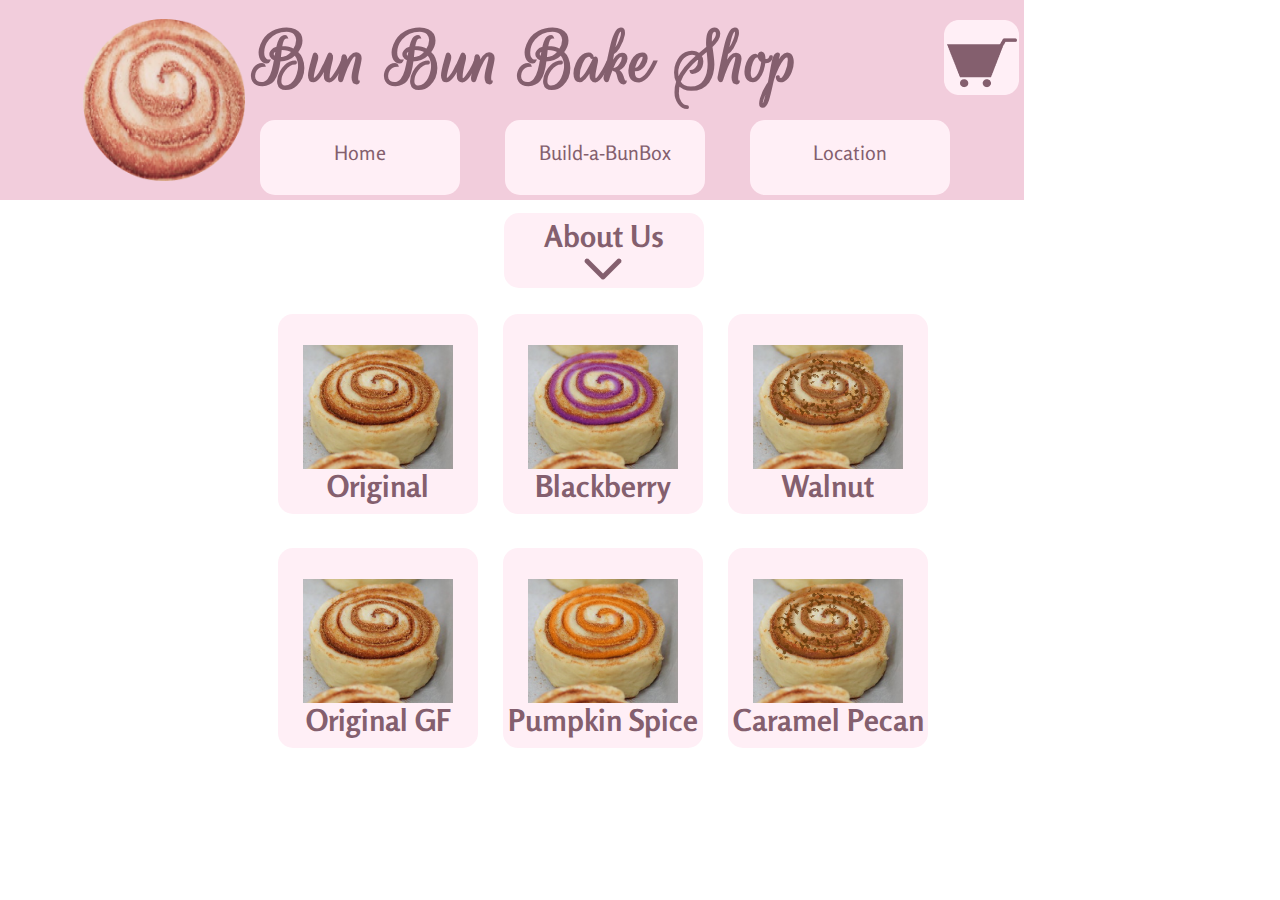
<file: index.html>
<!DOCTYPE html>
<html lang="en">

<head>
    <title>BunBun Bake Shop</title>
    <!-- styles -->
    <link rel="stylesheet" type="text/css" href="style.css">
    <!--fonts-->
    <link rel="preconnect" href="https://fonts.googleapis.com">
    <link rel="preconnect" href="https://fonts.gstatic.com" crossorigin>
    <link href="https://fonts.googleapis.com/css2?family=Rosario&family=Rouge+Script&display=swap" rel="stylesheet">
</head>
<body>
    <div id = "header">
        <img id = "logo_img", alt = "BunBun logo", src = "Images/bunlogo.png">
        <h1>Bun Bun Bake Shop</h1>
        <ul id = "links">
            <li class = "nav item"><a href = "index.html">Home</a></li>
            <li class = "nav item"><a href = "build.html">Build-a-BunBox</a></li>
            <li class = "nav item"><a>Location</a></li>
        </ul>
        <img id = "cart", alt = "View Cart", src = "Images/carticon.png">


    </div>
    <main>
        <div id = "About_Us">
            <h2>About Us</h2>
            <img src = "Images/downarrow.png", id = "about_arrow">
        </div>
        
        <div id = "Products">
            <div class = "Listing", id = "Original_Listing">
                <img src = "Images/bunimage.png", 
                class = "product_pic", id = "og_pic">
                <h2>Original</h2>
            </div>
            <a href = "product 2.html">
                <div class = "Listing", id = "Berry_Listing">
                    <img src = "Images/bunimage_blackberry.png", 
                    class = "product_pic", id = "berry_pic">
                    <h2>Blackberry</h2>
                </div>
            </a>

            <a href = "product.html">
                <div class = "Listing", id = "Walnut_Listing">
                    <img src = "Images/bunimage_walnut.png", 
                    class = "product_pic", id = "walnut_pic">
                    <h2>Walnut</h2>
                </div>
            </a>
            <div class = "Listing", id = "GF_Listing">
                <img src = "Images/bunimage.png", 
                class = "product_pic", id = "gf_pic">
                <h2>Original <span class = "gf">GF</span></h2>
            </div>
            <div class = "Listing", id = "PS_Listing">
                <img src = "Images/bunimage_ps.png", 
                class = "product_pic", id = "ps_pic">
                <h2>Pumpkin Spice</h2>
            </div>
            <div class = "Listing", id = "CP_Listing">
                <img src = "Images/bunimage_cp.png", 
                class = "product_pic", id = "cp_pic">
                <h2>Caramel Pecan</h2>
            </div>
        </div>
    </main>

</body>


</html>
</file>
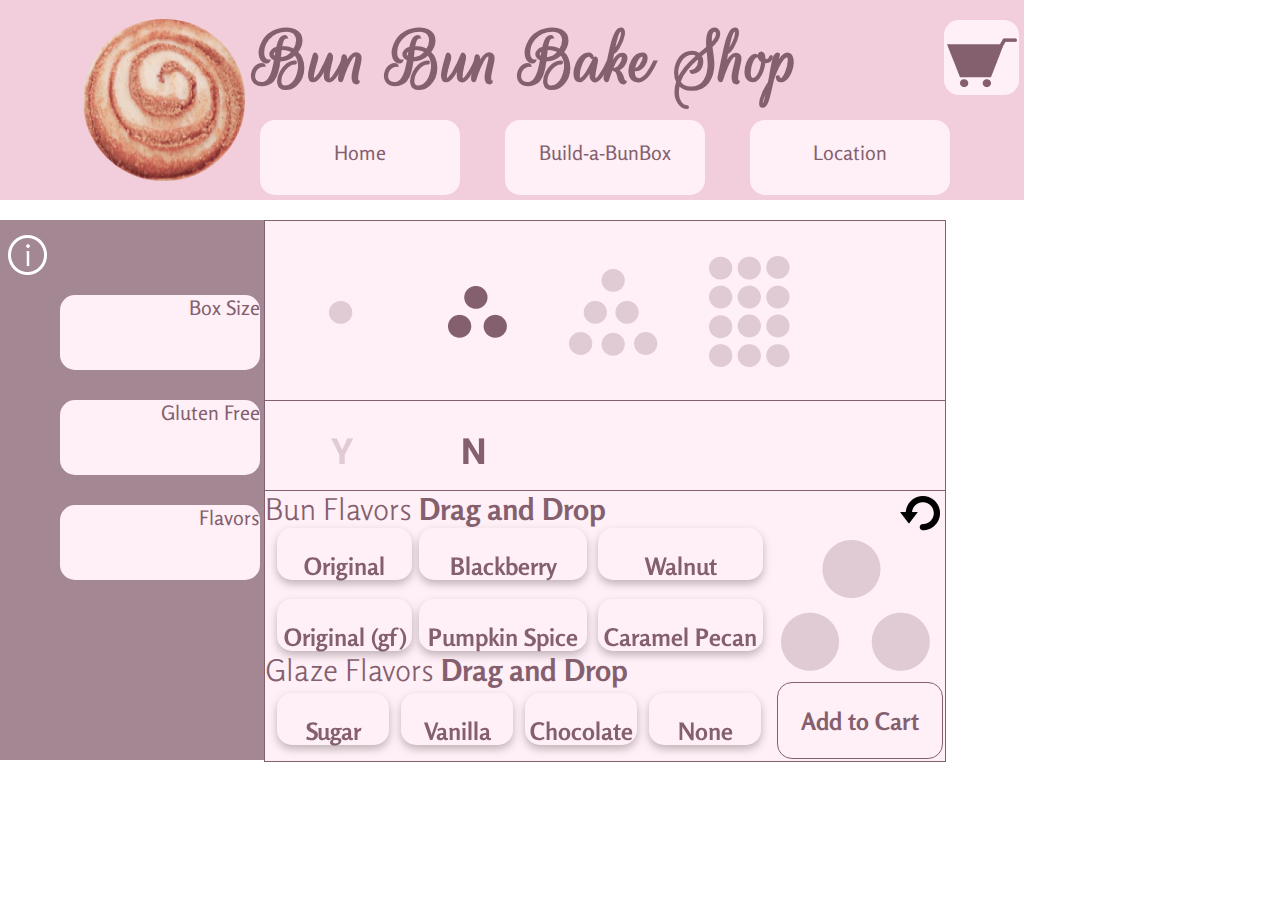
<file: build.html>
<!DOCTYPE html>
<html lang="en">

<head>
    <title>BunBun Bake Shop</title>
    <!-- styles -->
    <link rel="stylesheet" type="text/css" href="style.css">
    <!--fonts-->
    <link rel="preconnect" href="https://fonts.googleapis.com">
    <link rel="preconnect" href="https://fonts.gstatic.com" crossorigin>
    <link href="https://fonts.googleapis.com/css2?family=Rosario&family=Rouge+Script&display=swap" rel="stylesheet">
</head>
<body>
    <header id = "header-container">
        <div id = "header">
            <img id = "logo_img", alt = "BunBun logo", src = "Images/bunlogo.png">
            <h1>Bun Bun Bake Shop</h1>
            <ul id = "links">
                <li class = "nav item"><a href = "index.html">Home</a></li>
                <li class = "nav item"><a href = "build.html">Build-a-BunBox</a></li>
                <li class = "nav item"><a>Location</a></li>
            </ul>
            <img id = "cart", alt = "View Cart", src = "Images/carticon.png">


        </div>
    </header>
    <main>
        <div id = "build_container">
            <div id = "sidebar">
                <img src = "Images/info.png", id = "info">
                <ul id = "step_labels">
                    <li>Box Size</li>
                    <li>Gluten Free</li>
                    <li>Flavors</li>
                </ul>

            </div>
            <div id = "build_field">
                <div id = "sizes_step", class = "build_step">
                    <div id = "sizes_opts">
                        <img src = "Images/1.png">
                        <img src = "Images/3.png">
                        <img src = "Images/6.png">
                        <img src = "Images/12.png">
                    </div>
                </div>
                <div id = "GF_step", class = "build_step">
                    <div id = "gf_opts">
                        <img src = "Images/Y.png">
                        <img src = "Images/N.png">
                    </div>
                </div>
                <div id = "flavors_step", class = "build_step">
                    <div class= "drag_item", id = "original_drag">
                        <h3> Original</h3>
                    </div>

                    <div class= "drag_item", id = "bb_drag">
                        <h3> Blackberry</h3>
                    </div>
                    <div class= "drag_item", id = "walnut_drag">
                        <h3> Walnut</h3>
                    </div>
                    <div class= "drag_item", id = "gf_drag">
                        <h3> Original (gf)</h3>
                    </div>
                    <div class= "drag_item", id = "ps_drag">
                        <h3> Pumpkin Spice</h3>
                    </div>
                    <div class= "drag_item", id = "cp_drag">
                        <h3> Caramel Pecan</h3>
                    </div>
                    <div class= "drag_item", id = "sugar_drag">
                        <h3> Sugar</h3>
                    </div>
                    <div class= "drag_item", id = "vanilla_drag">
                        <h3> Vanilla</h3>
                    </div>
                    <div class= "drag_item", id = "chocolate_drag">
                        <h3> Chocolate</h3>
                    </div>
                    <div class= "drag_item", id = "noglaze_drag">
                        <h3> None</h3>
                    </div>
                    <img src = "Images/size_drop.png" id = "drop_zone">
                    <img src = "Images/undo.png" id = "undo">
                    <h2><span class = "light">Bun Flavors</span> Drag and Drop</h2>
                    <h2><span class = "light">Glaze Flavors</span> Drag and Drop</h2>
                    <div id = "add_cart">
                        <h3>Add to Cart</h3>
                    </div>
                </div>
            </div>
        </div>
    </main>

</body>


</html>
</file>
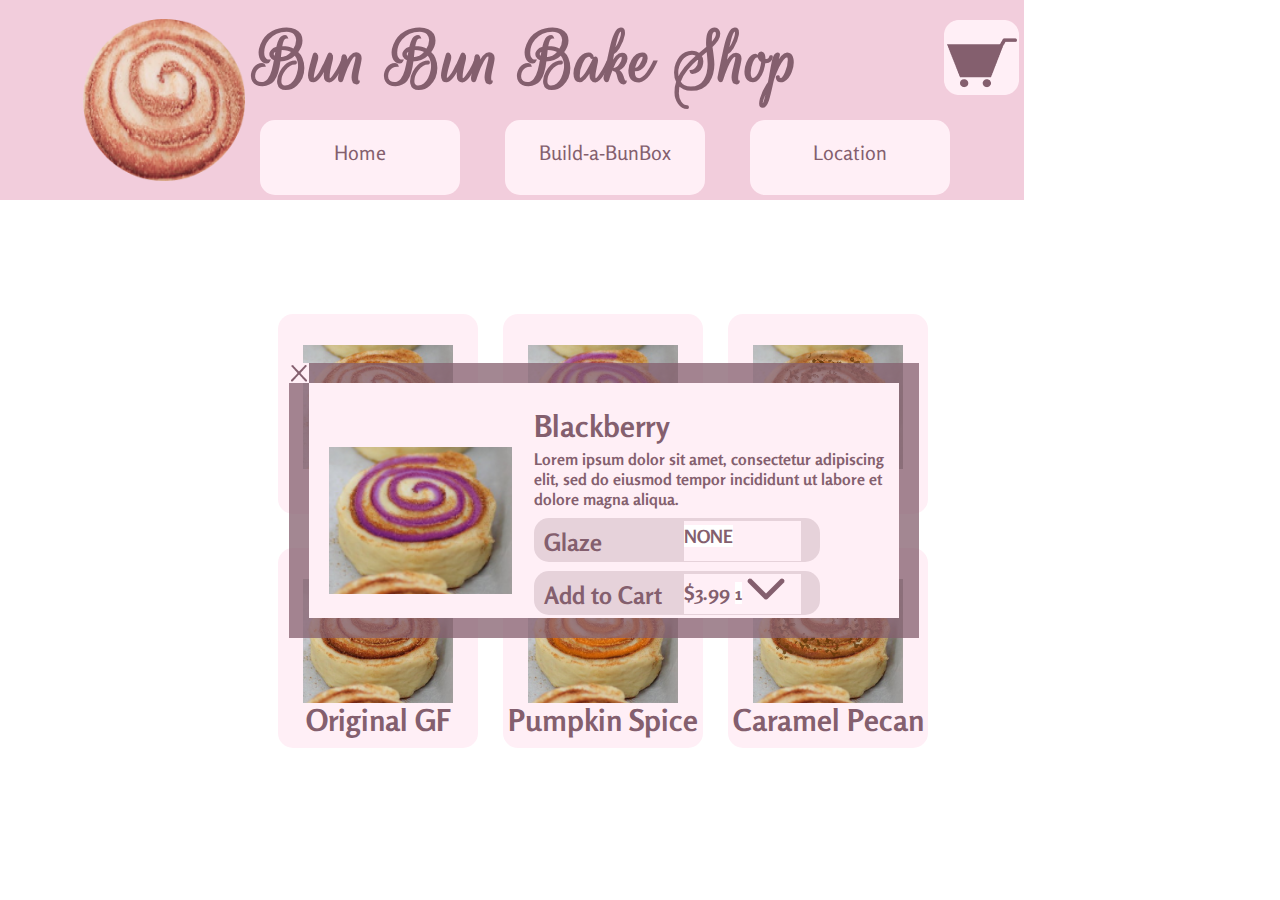
<file: product 2.html>
<!DOCTYPE html>
<html lang="en">

<head>
    <title>BunBun Bake Shop</title>
    <!-- styles -->
    <link rel="stylesheet" type="text/css" href="style.css">
    <!--fonts-->
    <link rel="preconnect" href="https://fonts.googleapis.com">
    <link rel="preconnect" href="https://fonts.gstatic.com" crossorigin>
    <link href="https://fonts.googleapis.com/css2?family=Rosario&family=Rouge+Script&display=swap" rel="stylesheet">
</head>
<body>
    <header id = "header-container">
        <div id = "header">
            <img id = "logo_img", alt = "BunBun logo", src = "Images/bunlogo.png">
            <h1>Bun Bun Bake Shop</h1>
            <ul id = "links">
                <li class = "nav item"><a href = "index.html">Home</a></li>
                <li class = "nav item"><a href = "build.html">Build-a-BunBox</a></li>
                <li class = "nav item"><a>Location</a></li>
            </ul>
            <img id = "cart", alt = "View Cart", src = "Images/carticon.png">


        </div>
    </header>
    <main>
        <div class = "popup_container">
            
            <a href = "index.html" >
                <img src = "Images/x.png", id = "x_out">
            </a>
            <div class = "popup", id = "buy_blackberry">
                <img src = "Images/bunimage_blackberry.png", id = "popup_img">
                <div id = "popup_info">
                    <h2>Blackberry</h2>
                    <h3>Lorem ipsum dolor sit amet, 
                        consectetur adipiscing elit, 
                        sed do eiusmod tempor incididunt 
                        ut labore et dolore magna aliqua.
                    </h3>
                    <div id = "glaze_drop">
                        <h3>Glaze</h3>
                        <div id = "drop_down1">
                            <h4 class = "droptext drop_comp">NONE</h4>
                        </div>
                        </div>
                    <div id = "cart_drop">
                        <h3>Add to Cart</h3>
                        <div id = "drop_down2">
                            <h4 id = "price", class = "drop_comp">$3.99</h4>
                            <h4 class = "droptext drop_comp">1</h4>
                            <img src = "Images/downarrow.png", class = "menu_arrow drop_comp">                           
                        </div>
                    </div>
                </div>
        
            </div>
        </div>
        <div id = "About Us">
            <h2>About Us</h2>
            <img src = "Images/downarrow.png", id = "about_arrow">
        </div>
        
        <div id = "Products">
            <div class = "Listing", id = "Original_Listing">
                <img src = "Images/bunimage.png", 
                class = "product_pic", id = "og_pic">
                <h2>Original</h2>
            </div>
            <div class = "Listing", id = "Berry_Listing">
                <img src = "Images/bunimage_blackberry.png", 
                class = "product_pic", id = "berry_pic">
                <h2>Blackberry</h2>
            </div>
            <div class = "Listing", id = "Walnut_Listing">
                <img src = "Images/bunimage_walnut.png", 
                class = "product_pic", id = "walnut_pic">
                <h2>Walnut</h2>
            </div>
            <div class = "Listing", id = "GF_Listing">
                <img src = "Images/bunimage.png", 
                class = "product_pic", id = "gf_pic">
                <h2>Original <span class = "gf">GF</span></h2>
            </div>
            <div class = "Listing", id = "PS_Listing">
                <img src = "Images/bunimage_ps.png", 
                class = "product_pic", id = "ps_pic">
                <h2>Pumpkin Spice</h2>
            </div>
            <div class = "Listing", id = "CP_Listing">
                <img src = "Images/bunimage_cp.png", 
                class = "product_pic", id = "cp_pic">
                <h2>Caramel Pecan</h2>
            </div>
        </div>
    </main>

</body>


</html>
</file>
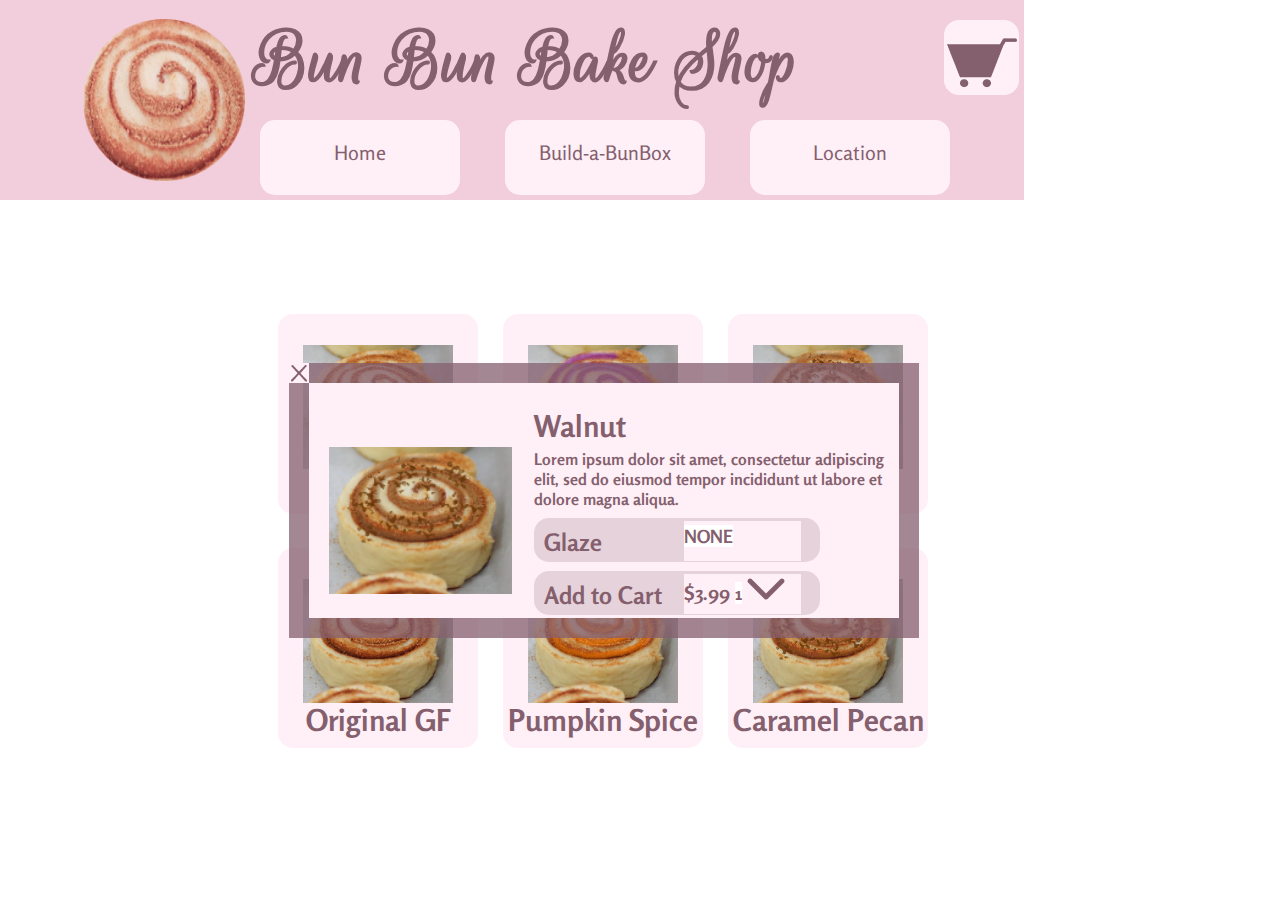
<file: product.html>
<!DOCTYPE html>
<html lang="en">

<head>
    <title>BunBun Bake Shop</title>
    <!-- styles -->
    <link rel="stylesheet" type="text/css" href="style.css">
    <!--fonts-->
    <link rel="preconnect" href="https://fonts.googleapis.com">
    <link rel="preconnect" href="https://fonts.gstatic.com" crossorigin>
    <link href="https://fonts.googleapis.com/css2?family=Rosario&family=Rouge+Script&display=swap" rel="stylesheet">
</head>
<body>
    <header id = "header-container">
        <div id = "header">
            <img id = "logo_img", alt = "BunBun logo", src = "Images/bunlogo.png">
            <h1>Bun Bun Bake Shop</h1>
            <ul id = "links">
                <li class = "nav item"><a href = "index.html">Home</a></li>
                <li class = "nav item"><a href = "build.html">Build-a-BunBox</a></li>
                <li class = "nav item"><a>Location</a></li>
            </ul>
            <img id = "cart", alt = "View Cart", src = "Images/carticon.png">


        </div>
    </header>
    <main>
        <div class = "popup_container">
            
            <a href = "index.html" >
                <img src = "Images/x.png", id = "x_out">
            </a>
            <div class = "popup", id = "buy_walnut">
                <img src = "Images/bunimage_walnut.png", id = "popup_img">
                <div id = "popup_info">
                    <h2>Walnut</h2>
                    <h3>Lorem ipsum dolor sit amet, 
                        consectetur adipiscing elit, 
                        sed do eiusmod tempor incididunt 
                        ut labore et dolore magna aliqua.
                    </h3>
                    <div id = "glaze_drop">
                        <h3>Glaze</h3>
                        <div id = "drop_down1">
                            <h4 class = "droptext drop_comp">NONE</h4>
                        </div>
                        </div>
                    <div id = "cart_drop">
                        <h3>Add to Cart</h3>
                        <div id = "drop_down2">
                            <h4 id = "price", class = "drop_comp">$3.99</h4>
                            <h4 class = "droptext drop_comp">1</h4>
                            <img src = "Images/downarrow.png", class = "menu_arrow drop_comp">                           
                        </div>
                    </div>
                </div>
        
            </div>
        </div>
        <div id = "About Us">
            <h2>About Us</h2>
            <img src = "Images/downarrow.png", id = "about_arrow">
        </div>
        
        <div id = "Products">
            <div class = "Listing", id = "Original_Listing">
                <img src = "Images/bunimage.png", 
                class = "product_pic", id = "og_pic">
                <h2>Original</h2>
            </div>
            <div class = "Listing", id = "Berry_Listing">
                <img src = "Images/bunimage_blackberry.png", 
                class = "product_pic", id = "berry_pic">
                <h2>Blackberry</h2>
            </div>
            <div class = "Listing", id = "Walnut_Listing">
                <img src = "Images/bunimage_walnut.png", 
                class = "product_pic", id = "walnut_pic">
                <h2>Walnut</h2>
            </div>
            <div class = "Listing", id = "GF_Listing">
                <img src = "Images/bunimage.png", 
                class = "product_pic", id = "gf_pic">
                <h2>Original <span class = "gf">GF</span></h2>
            </div>
            <div class = "Listing", id = "PS_Listing">
                <img src = "Images/bunimage_ps.png", 
                class = "product_pic", id = "ps_pic">
                <h2>Pumpkin Spice</h2>
            </div>
            <div class = "Listing", id = "CP_Listing">
                <img src = "Images/bunimage_cp.png", 
                class = "product_pic", id = "cp_pic">
                <h2>Caramel Pecan</h2>
            </div>
        </div>
    </main>

</body>


</html>
</file>
<file: style.css>
html, body {
    font-family: 'Rosario', sans-serif;
    font-size: 20px;
    color:rgba(132, 95, 110, 1);
    


}

h2 {
    font-size: 30px;
}

h3 {
    font-size: 16px;
}

a {
    color: rgba(132, 95, 110, 1);
    text-decoration: none;
}

#header {
    position: absolute;
    background-color: rgba(242, 205, 220, 1);
    width: 1024px;
    height: 200px;
    left: 0px;
    top: 0px;
}

h1 {
    font-size: 80px;
    font-family: 'Rouge Script', cursive;
    position: relative;
    width: 600px;
    height: 94px;
    left: 254px;
    top: -40px;  
}

#logo_img {
    position: absolute;
    width: 180px;
    height: 180px;
    left: 74px;
    top: 10px;

}

#cart {
    position: absolute;
    width: 75px;
    height: 75px;
    left: 944px;
    top: 20px;

}

#links {
    position: absolute;
    left: 200px;
    top: 80px;
}

li {
    display: inline-block;
    background-color: rgba(255, 239, 246, 1);
    border-radius: 15px;
    width: 200px;
    height: 75px;
    margin: 20px;
    text-align: center;

}

li a {
    position: relative;
    top: 20px;
}

.popup {
    background-color: rgba(255, 239, 246, 1);
}

.popup_container {
    background-color: rgba(132, 95, 110, .75);
    position: absolute;
    z-index: 100;
    width: 630px;
    height: 275px;
    left: 289px;
    top: 363px;
}

.popup {
    background-color: rgba(255, 239, 246, 1);
    position: absolute;
    width: 590px;
    height: 235px;
    left: 20px;
    top: 20px;
}


#popup_img {
    position: absolute;
    width: 183px;
    height: 147px;
    left: 20px;
    top: 64px;

}

#popup_info {
    position: relative;
    left: 225px;
}

#popup_info h3{
    position: relative;
    top: -20px;
    width: 350px;
}

#glaze_drop {
    position: relative;
    width: 286px;
    height: 44px;
    top: -35px;
    background-color: rgba(132, 95, 110, 0.2);
    border-radius: 15px;
}

#glaze_drop h3 {
    position: relative;
    top: 10px;
    left: 10px;
    font-size: 24px;
}

.drop_comp {
    position: relative;
    top:-20px;
    display: inline-block;

}

#drop_down1 {
    position:relative;
    width: 117px;
    height: 40px;
    top: -50px;
    left: 150px;
    background-color: rgba(255, 239, 246, 1);
}


/*NONE*/
.droptext {
    font-size: 18px;
    background-color: rgba(255, 255, 255, 1);
}


/*
START CART DROP
*/

#cart_drop {
    position: relative;
    width: 286px;
    height: 44px;
    top: -50px;
    background-color: rgba(132, 95, 110, 0.2);
    border-radius: 15px;
}

#cart_drop h3 {
    position: relative;
    top: 10px;
    left: 10px;
    font-size: 24px;
}

.drop_comp {
    position: relative;
    top:-20px;
    display: inline-block;

}

#drop_down2 {
    position:relative;
    width: 117px;
    height: 40px;
    top: -50px;
    left: 150px;
    background-color: rgba(255, 239, 246, 1);
}


/*NONE*/
.droptext {
    font-size: 18px;
    background-color: rgba(255, 255, 255, 1);
}





/*
END CART DROP
*/


#About_Us {
    position: absolute;
    background-color: rgba(255, 239, 246, 1);
    border-radius: 15px;
    width: 200px;
    height: 75px;
    left: 504px;
    top: 213px;
}

#About_Us h2 {
    position: absolute;
    left: 40px;
    top: -20px;
}

#About_Us img {
    position: absolute;
    left: 80px;
    top: 45px;
}

#Products {
    position: absolute;
    width: 680px;
    height: 428px;
    left: 278px;
    top: 300px;  
}

.Listing {
    display: inline-block;
    background-color: rgba(255, 239, 246, 1);
    border-radius: 15px;
    margin: 14px 20px 20px 14px;
    margin-inline-start: 0;
    width: 200px;
    height: 200px;
}

.Listing img{
    position:relative;
    top: 31px;
    left: 25px;
}

.Listing h2{
    text-align: center;
}

/*
BUILD
*/

#sidebar {
    position: absolute;
    width: 264px;
    height: 540px;
    left: 0px;
    top: 220px;

    background-color: rgba(132, 95, 110, 0.75);
}

.build_step {
    position: absolute;
    background-color: rgba(255, 239, 246, 1);
    border: 1px solid #845F6E;
    width: 680px;
    left: 264px;
}

#step_labels li {
    margin-top: 10px;
    text-align: right;
}

#info {
    position: relative;
    top: 15px;
    left: 8px;

}

#sizes_step {
    height: 180px;
    top: 220px;
}

#sizes_opts {
    position: relative;
    top: 35px;

}

#sizes_opts img{
    margin-left: 20px;
}


#GF_step {
    height: 90px;
    top: 400px;

}

#gf_opts {
    position: relative;
    top: 30px;
    left: 65px;
}

#gf_opts img {
    margin-right: 100px;
}

#flavors_step {
    height: 270px;
    top: 490px;
}

#flavors_step h2{
    position: relative;
    top: -25px;
    margin-bottom: 125px;
}

span.light{
    font-weight: 100;
}

.drag_item {
    position: absolute;
    background-color: rgba(255, 239, 246, 1);
    border-radius: 15px;
    width: 135px;
    height: 52px;
    text-align: center;
    filter: drop-shadow(0px 4px 4px rgba(0, 0, 0, 0.25));

}

.drag_item h3 {
    font-size: 24px;
}

#original_drag {
    top: 37px;
    left: 12px;
}

#bb_drag {
    top: 37px;
    left: 154px;
    width: 168px;
}

#walnut_drag {
    top: 37px;
    left: 333px;
    width: 165px;
}

#gf_drag {
    top: 108px;
    left: 12px;
}

#ps_drag {
    top: 108px;
    left: 154px;
    width: 168px;
}

#cp_drag {
    top: 108px;
    left: 333px;
    width: 165px;
}

#sugar_drag {
    top: 202px;
    left: 12px;
    width: 112px;
}

#vanilla_drag {
    top: 202px;
    left: 136px;
    width: 112px;
}

#chocolate_drag {
    top: 202px;
    left: 260px;
    width: 112px;
}

#noglaze_drag {
    top: 202px;
    left: 384px;
    width: 112px;
}

#drop_zone {
    position: absolute;
    top: 49px;
    left: 516px;
}

#undo {
    position: absolute;
    top: 5px;
    left: 635px;

}

#add_cart {
    position: absolute;
    background-color: rgba(255, 239, 246, 1);
    border-radius: 15px;
    border: 1px solid #845F6E;
    width: 164px;
    height: 75px;
    top: 191px;
    left: 512px;
    text-align: center;
}

#add_cart h3 {
    font-size: 24px;
}
</file>
